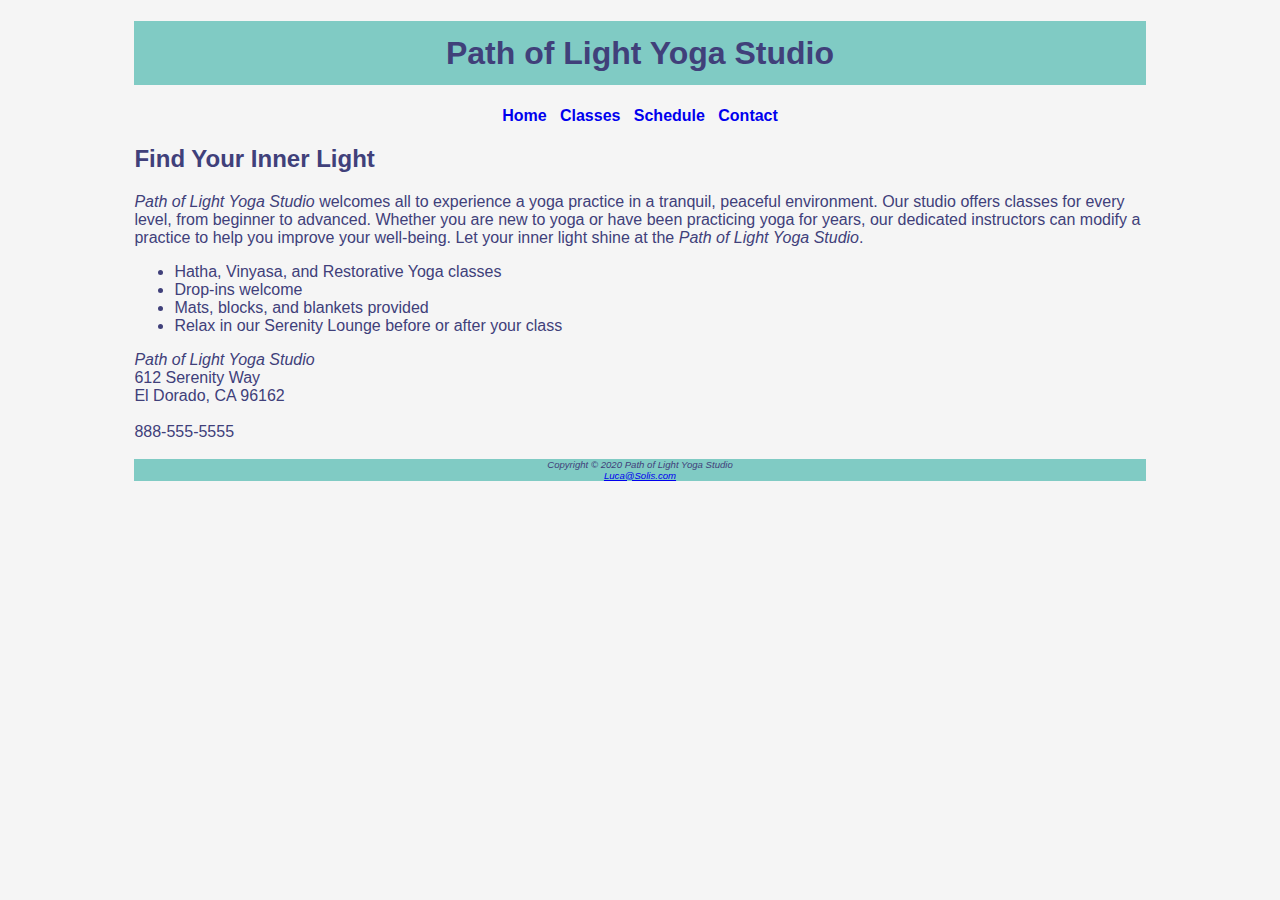
<file: index.html>
<!DOCTYPE html>
<html lang="en">
<head>
<title>Path of Light Yoga Studio</title>
<meta charset="utf-8">
<link href="yoga.css" rel="stylesheet">
</head> 
<body>
<div id="wrapper">
<header>
<nav> 
<h1>Path of Light Yoga Studio</h1>
</header>
<nav>
<a href="index.html">Home</a> &nbsp; 
<a href="classes.html">Classes</a> &nbsp; 
<a href="schedule.html">Schedule</a> &nbsp; 
<a href="contact.html">Contact</a>
</nav>
<main>
<h2>Find Your Inner Light</h2>
<p><span class="studio">Path of Light Yoga Studio</span> welcomes all to experience a yoga practice in a tranquil, peaceful environment. 
Our studio offers classes for every level, from beginner to advanced. Whether you are new to yoga or have 
been practicing yoga for years, our dedicated instructors can modify a practice to help you improve your well-being. 
Let your inner light shine at the <span class="studio">Path of Light Yoga Studio</span>.</p>
<ul>
  <li>Hatha, Vinyasa, and Restorative Yoga classes</li>
<li>Drop-ins welcome</li>
  <li>Mats, blocks, and blankets provided</li>
  <li>Relax in our Serenity Lounge before or after your class</li>
</ul>
<div>
<span class="studio">Path of Light Yoga Studio</span> <br>
612 Serenity Way<br>
El Dorado, CA 96162<br><br>
888-555-5555<br><br>
</div>
</main>
<footer>
Copyright &copy; 2020 Path of Light Yoga Studio<br>
<a href="mailto:Luca@Solis.com">Luca@Solis.com</a>
</footer>
</div>
</body>
</html>
</file>
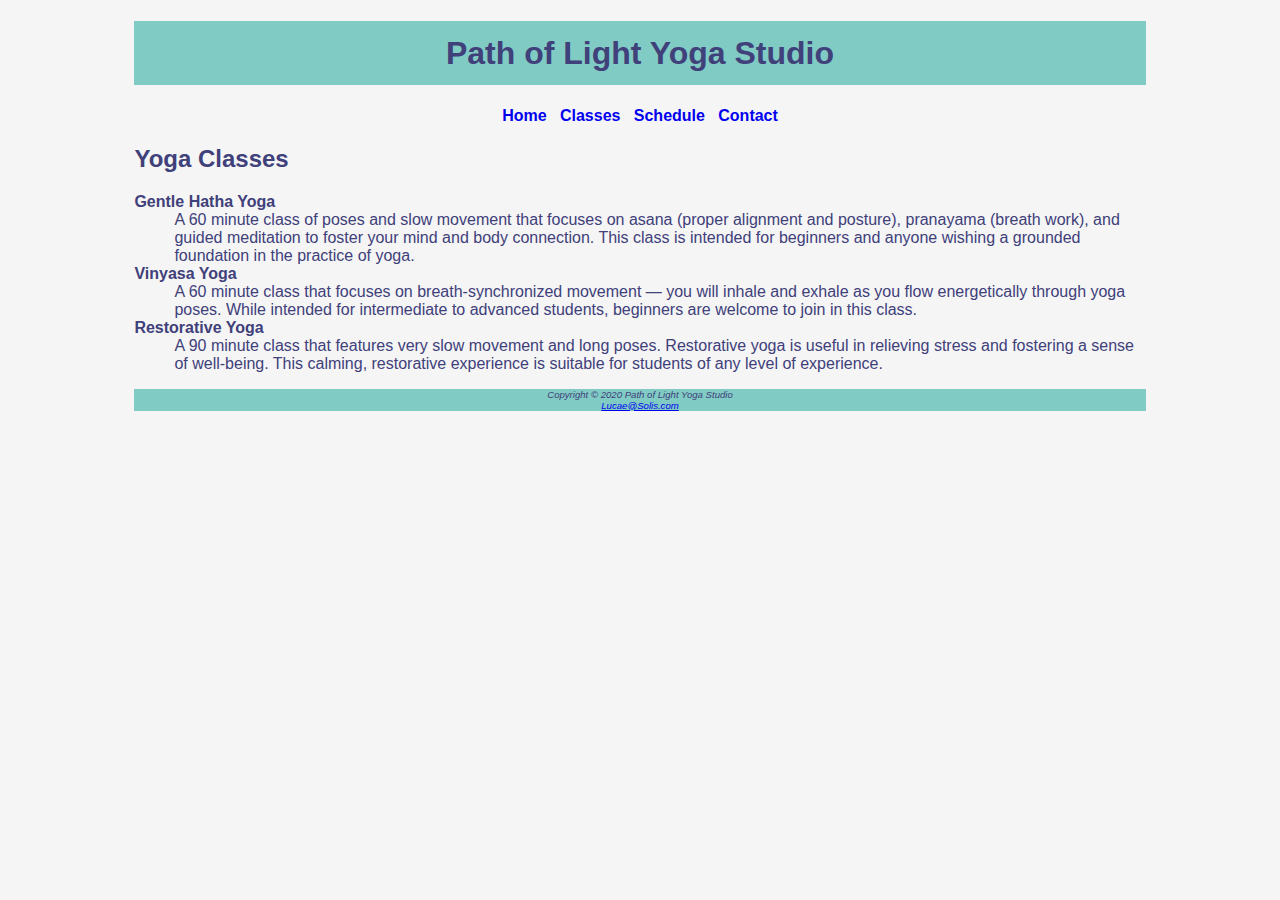
<file: classes.html>
<!DOCTYPE html>
<html lang="en">
<head>
<title>Path of Light Yoga Studio :: Classes</title>
<meta charset="utf-8">
<link href="yoga.css" rel="stylesheet">
</head>
<body>
<div id="wrapper">
<header>
<h1>Path of Light Yoga Studio</h1>
</header>
<nav>
<a href="index.html">Home</a> &nbsp; 
<a href="classes.html">Classes</a> &nbsp; 
<a href="schedule.html">Schedule</a> &nbsp; 
<a href="contact.html">Contact</a>
</nav>
<main>
<h2>Yoga Classes</h2>
<dl>
<dt><strong>Gentle Hatha Yoga</strong></dt>
<dd>A 60 minute class of poses and slow movement that focuses on asana (proper alignment and posture), 
pranayama (breath work), and guided meditation to foster your mind and body connection. 
This class is intended for beginners and anyone wishing a grounded foundation in the practice of yoga. </dd>
<dt><strong>Vinyasa Yoga</strong></dt>
<dd>A 60 minute class that focuses on breath-synchronized movement &mdash; you will inhale and exhale as you 
flow energetically through yoga poses. While intended for intermediate to advanced students,
 beginners are welcome to join in this class.</dd>
<dt><strong>Restorative Yoga</strong></dt>
<dd>A 90 minute class that features very slow movement and long poses. Restorative yoga is 
useful in relieving stress and fostering a sense of well-being. 
This calming, restorative experience is suitable for students of any level of experience. 

</dd>
</dl>
</main>
<footer>
Copyright &copy; 2020 Path of Light Yoga Studio<br>
<a href="mailto:Luca@Solis.com">Lucae@Solis.com</a>
</footer>
</div>
</body>
</html>
</file>
<file: yoga.css>
body {
  background-color: #F5F5F5;
  color: #40407A;
  font-family: Verdana, Arial, sans-serif;
}
#wrapper {
  margin-left: auto;
  margin-right: auto;
  width: 80%;
}
header {
  background-color: #80CBC4;
  text-align: center;
}
h1 { line-height: 200%; }
nav { font-weight: bold;
  text-align: center;
}
nav a { text-decoration: none; }
.studio { font-style: italic; }
footer {
  background-color: #80CBC4;
  font-size: .60em;
  font-style: italic;
  text-align: center;
}
</file>
